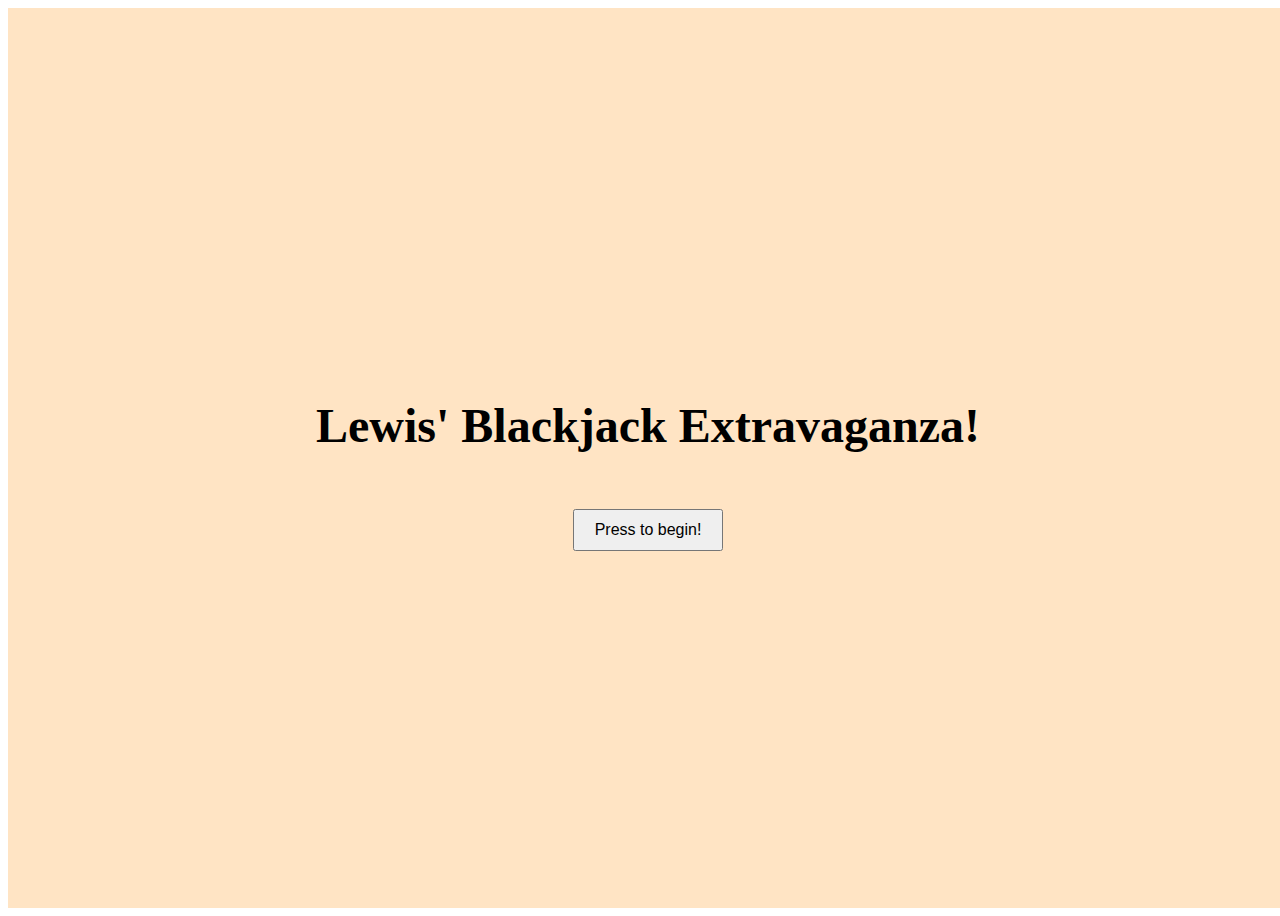
<file: index.html>
<!DOCTYPE html>
<html lang="en">
<head>
    <meta charset="UTF-8">
    <meta name="viewport" content="width=device-width, initial-scale=1.0">

    <link rel="stylesheet" href="style.css">


    <title>Blackjack</title>
</head>
<body>
    <div class="center-container">
        <h1 class="header-bold">Lewis' Blackjack Extravaganza!</h1>
        <br></br>
        <button id="start-button" class="center-button">Press to begin!</button>
    </div>
    <script type="module" src="menu.js"></script>
</body>
</html>
</file>
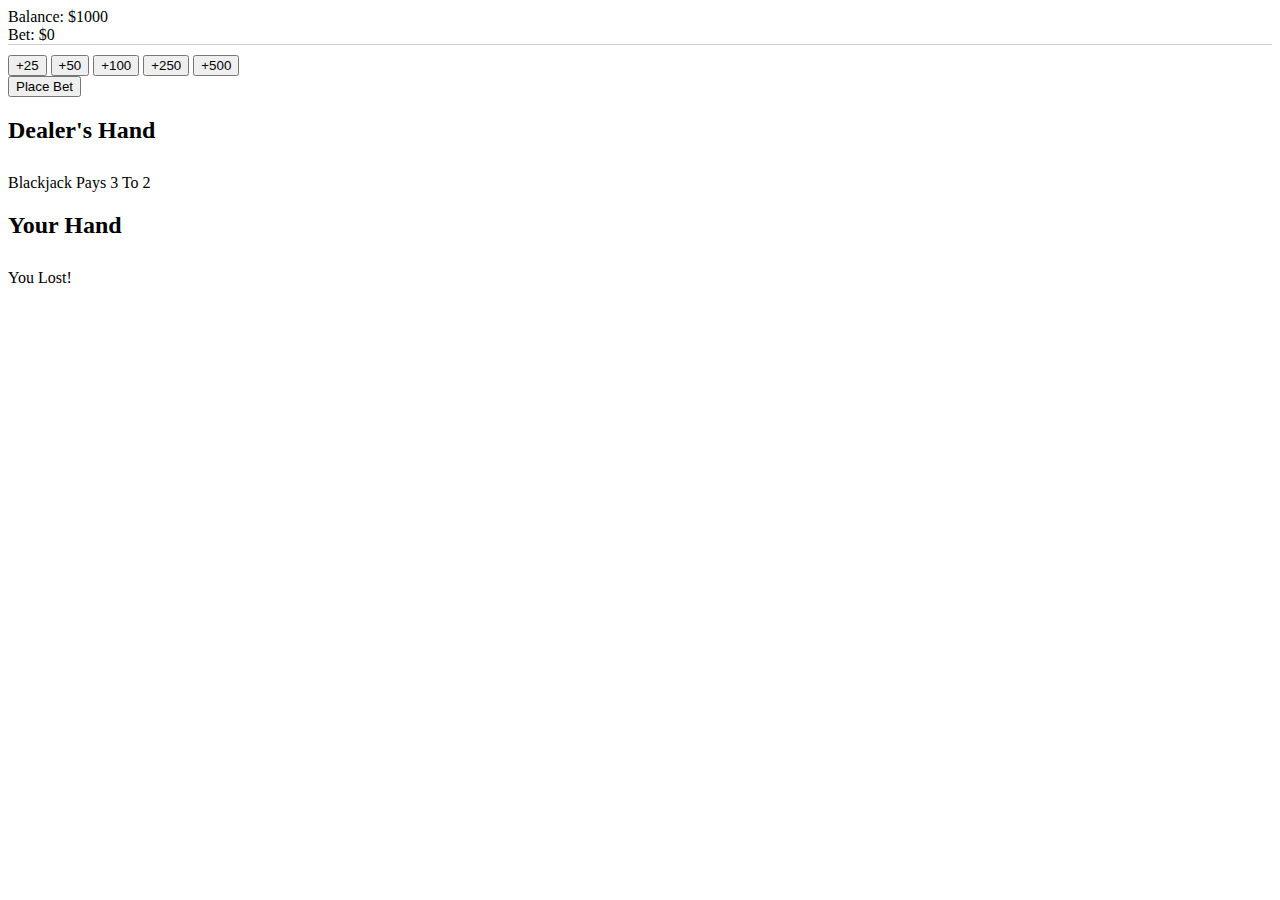
<file: game.html>
<!DOCTYPE html>
<html lang="en">
<head>
    <meta charset="UTF-8">
    <meta name="viewport" content="width=device-width, initial-scale=1.0">

    <link rel="stylesheet" href="style.css">
    <title>Game</title>
</head>
<body>
<audio id="bg-music" src="sounds/background.mp3" loop></audio>
<div class="main-layout">
  <!-- Left Column: Betting Controls -->
  <div class="left-column">
    <div class="controls-wrapper">
      <!-- Balance + Bet Display -->
      <div class="balance-container">
        Balance: $<span id="balance-display">1000</span><br>
        Bet: $<span id="bet-display">0</span>
      </div>

      <!-- Chips + Place Bet -->
      <div id="bet-container-wrapper">
        <div id="bet-container">
          <button id="25-button" class="chip green">+25</button>
          <button id="50-button" class="chip blue">+50</button>
          <button id="100-button" class="chip red">+100</button>
          <button id="250-button" class="chip black">+250</button>
          <button id="500-button" class="chip orange">+500</button>
        </div>
        <button id="bet-button" class="logic-button">Place Bet</button>
      </div>

      <!-- Action Buttons -->
      <div id="action-buttons" class="action-buttons">
        <button id="hit-button" class="logic-button">Hit</button>
        <button id="stand-button" class="logic-button">Stand</button>
        <button id="double-button" class="logic-button">Double</button>
        <button id="split-button" class="logic-button" disabled>Split</button>
      </div>
    </div>
  </div>

  <!-- Center Column: Game Table -->
  <div class="center-column">
    <div class="dealer-hand">
      <h2>Dealer's Hand</h2>
      <div class="card-container" id="dealer-cards"></div>
      <div class="value-container" id="dealer-value"></div>
    </div>

    <div class="middle-text">Blackjack Pays 3 To 2</div>

    <div class="player-hand">
      <h2>Your Hand</h2>
      <div class="card-container" id="player-cards"></div>
      <div class="value-container" id="player-value"></div>
    </div>
  </div>

  <!-- Right Column: Outcome -->
  <div class="right-column">
    <div id="outcome-field" class="outcome-field">You Lost!</div>
    <div id="winnings-field" class="winnings-field"></div>
    <button id="restart-button" class="logic-button">Press to restart</button>
  </div>
</div>
    <script type="module" src="game.js"></script>
</body>
</html>
</file>
<file: style.css>
.center-container {
    background-color: bisque;
    display: flex;
    flex-direction: column;
    justify-content: center;
    align-items: center;
    height: 100vh; /* Fill entire viewport height */
    width: 100vw;  /* Full width (optional) */
    box-sizing: border-box;  
}

.center-button {
    padding: 10px 20px;
    font-size: 16px;
    cursor: pointer;
}

.header-bold {
    font-size: 48px;
    font-weight: bold;
    margin-bottom: 20px;  
}
.table-area {
    background-color: bisque;
    display: flex;
    flex-direction: column;
    justify-content: center;
    align-items: center;
    height: 100vh; /* Fill entire viewport height */
    width: 100vw;  /* Full width (optional) */
    box-sizing: border-box;  
}

.card-container{
    display: flex;
    font-size: 16px;
    flex-direction: row;  /* This is actually default, but safe to be explicit */
    gap: 10px;            /* Adds space between cards */
}

.card {
    width: 80px;
    height: 120px;
    border: 2px solid black;
    border-radius: 8px;
    background-color: white;
    display: flex;
    justify-content: center;
    align-items: center;
    font-size: 20px;
    font-weight: bold;
    margin:8px;
}

.action-buttons {
    display: none;
    flex-direction: row;   /* Puts buttons side by side */
    gap: 10px;             /* Adds space between buttons */
    justify-content: center; /* Optional: centers buttons horizontally */
    margin-top: 20px;      /* Optional: space above buttons */
}

.value-container {
    margin-top: 10px;
    font-size: 20px;
    font-weight: bold;
    text-align: center;
    color: black;
}

#bet-container, #balance-container {
    border-top: 1px solid #ccc;
    padding-top: 10px;
}

#restart-button {
    margin-top: 50px; /* pushes it down */
    padding: 10px 20px; /* adds some space inside the div */
    border: 2px solid black; /* gives it a black border */
    display: none; /* keep it hidden until shown by JS */
    cursor: pointer; /* makes it look clickable */
    text-align: center; /* centers the text */
    width: fit-content; /* makes the div fit the text */
    border-radius: 5px; /* rounded corners (optional but looks nice) */
    background-color: #f0f0f0; /* optional, light background */
}
</file>
